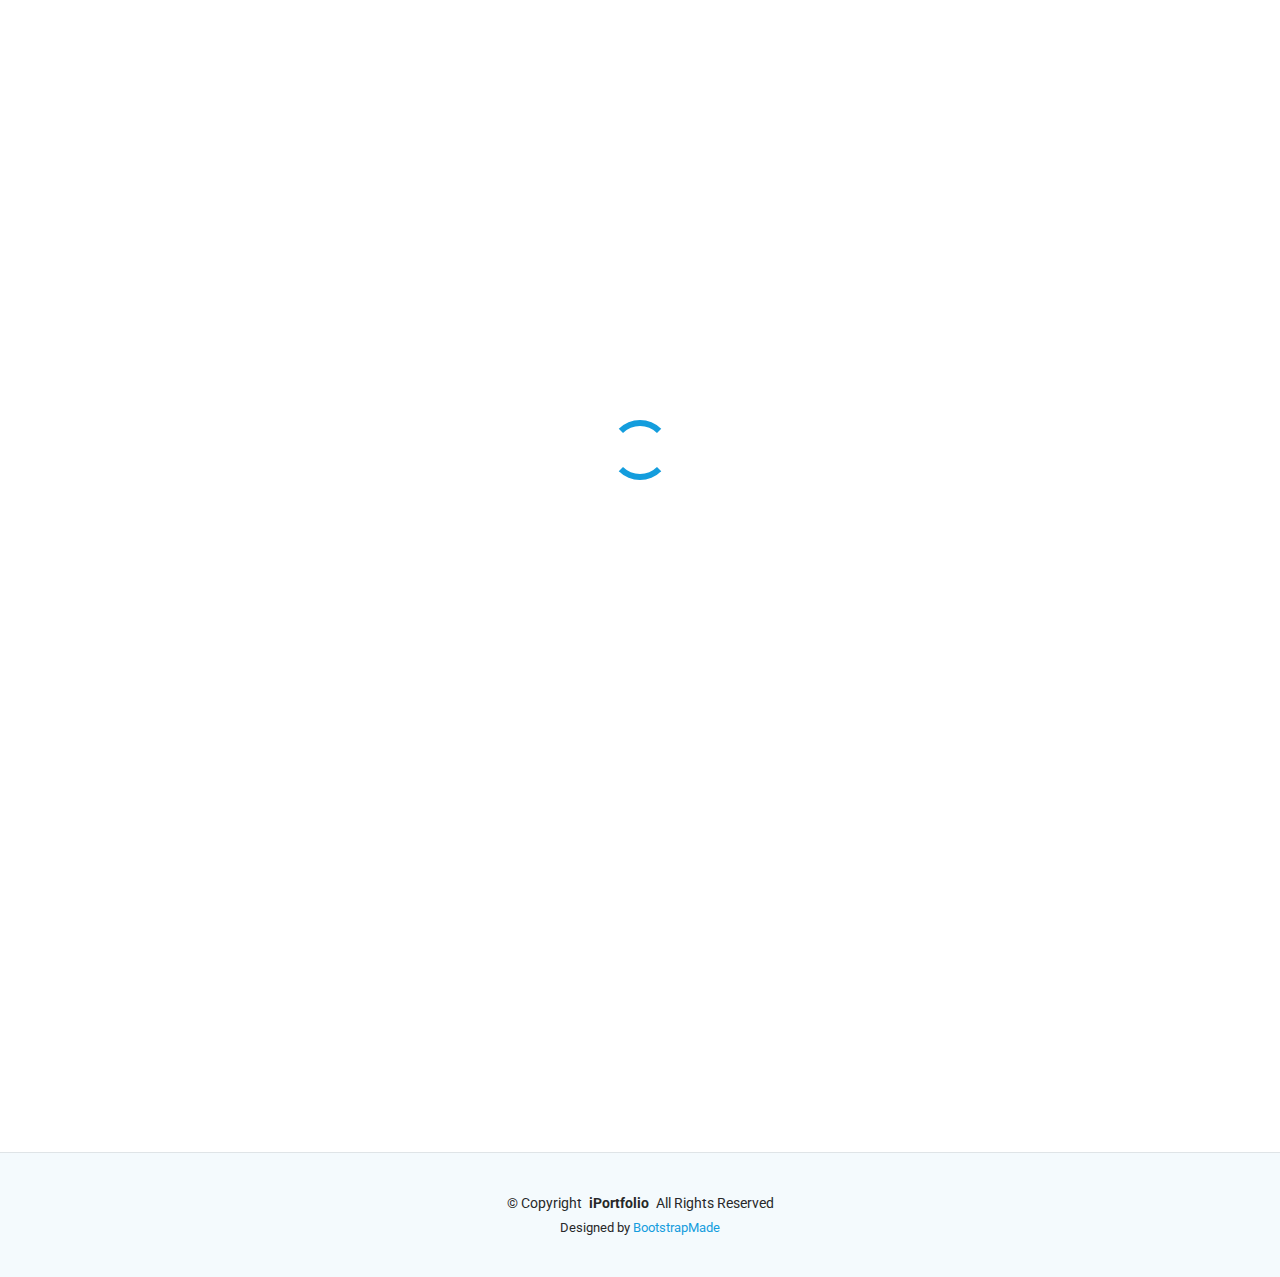
<file: AdventureWorks_Dashboard.html>
<!DOCTYPE html>
<html lang="en">

<head>
  <meta charset="utf-8">
  <meta content="width=device-width, initial-scale=1.0" name="viewport">
  <title>Project Details</title>
  <meta content="" name="description">
  <meta content="" name="keywords">

  <!-- Favicons -->
  <link href="assets/img/favicon.png" rel="icon">
  <link href="assets/img/apple-touch-icon.png" rel="apple-touch-icon">

  <!-- Fonts -->
  <link href="https://fonts.googleapis.com" rel="preconnect">
  <link href="https://fonts.gstatic.com" rel="preconnect" crossorigin>
  <link
    href="https://fonts.googleapis.com/css2?family=Roboto:ital,wght@0,100;0,300;0,400;0,500;0,700;0,900;1,100;1,300;1,400;1,500;1,700;1,900&family=Poppins:ital,wght@0,100;0,200;0,300;0,400;0,500;0,600;0,700;0,800;0,900;1,100;1,200;1,300;1,400;1,500;1,600;1,700;1,800;1,900&family=Raleway:ital,wght@0,100;0,200;0,300;0,400;0,500;0,600;0,700;0,800;0,900;1,100;1,200;1,300;1,400;1,500;1,600;1,700;1,800;1,900&display=swap"
    rel="stylesheet">

  <!-- Vendor CSS Files -->
  <link href="assets/vendor/bootstrap/css/bootstrap.min.css" rel="stylesheet">
  <link href="assets/vendor/bootstrap-icons/bootstrap-icons.css" rel="stylesheet">
  <link href="assets/vendor/aos/aos.css" rel="stylesheet">
  <link href="assets/vendor/glightbox/css/glightbox.min.css" rel="stylesheet">
  <link href="assets/vendor/swiper/swiper-bundle.min.css" rel="stylesheet">

  <!-- Main CSS File -->
  <link href="assets/css/main.css" rel="stylesheet">

  <!-- =======================================================
  * Template Name: iPortfolio
  * Template URL: https://bootstrapmade.com/iportfolio-bootstrap-portfolio-websites-template/
  * Updated: Jun 29 2024 with Bootstrap v5.3.3
  * Author: BootstrapMade.com
  * License: https://bootstrapmade.com/license/
  ======================================================== -->
</head>

<body class="portfolio-details-page">


  <main class="main">

    <!-- Page Title -->
    <div class="page-title dark-background">
      <div class="container d-lg-flex justify-content-between align-items-center">
        <h1 class="mb-2 mb-lg-0">AdventureWorks Analysis Report</h1>
        <nav class="breadcrumbs">
          <ol>
            <li><a href="index.html">Home</a></li>
            <li class="current">AdventureWorks Analysis Report</li>
          </ol>
        </nav>
      </div>
    </div><!-- End Page Title -->

    <!-- Portfolio Details Section -->
    <section id="portfolio-details" class="portfolio-details section">
      <div class="container" data-aos="fade-up" data-aos-delay="100">
        <div class="row gy-4">

          <!-- LEFT COLUMN: Video -->
          <div class="col-lg-8 d-flex flex-column order-1 order-lg-1">
            <div class="ratio ratio-16x9 mb-4">
              <iframe width="908" height="511" src="https://www.youtube.com/embed/3sI3s7Acd-w"
                title="AdventureWorks Analysis Report" frameborder="0"
                allow="accelerometer; autoplay; clipboard-write; encrypted-media; gyroscope; picture-in-picture; web-share"
                referrerpolicy="strict-origin-when-cross-origin" allowfullscreen>
              </iframe>
            </div>
          </div>

          <!-- RIGHT COLUMN: Project Info -->
          <div class="col-lg-4 order-2 order-lg-2">
            <div class="portfolio-info" data-aos="fade-up" data-aos-delay="200">
              <h3>Project information</h3>
              <ul>
                <li><strong>Category</strong>: Business Intelligence / Sales Analytics</li>
                <li><strong>Company</strong>: AdventureWorks</li>
                <li><strong>Tools Used</strong>: Excel, Power BI, DAX</li>
                <li><strong>Live Dashboard</strong>:
                  <a href="https://mavenanalytics.io/project/25987" target="_blank">
                    https://mavenanalytics.io/project/25987
                  </a>
                </li>
              </ul>
            </div>
          </div>

          <!-- DESCRIPTION: Headline + Paragraph -->
          <div class="col-12 order-3">
            <div class="portfolio-description mt-3" data-aos="fade-up" data-aos-delay="300">
              <h2>SITUATION:</h2>
              <ul>
                <li>I’ve just been hired as a Business Intelligence Analyst by <strong>"AdventureWorks"</strong>,
                  a fictional global manufacturing <strong>company</strong> that produces cycling equipment and
                  accessories.</li>
              </ul>

              <h2>ASSIGNMENT:</h2>
              <ul>
                <li>The management team needed a way to <strong>track KPIs</strong> (sales, revenue, profit, returns),
                  <strong>compare regional performance, analyze product-level trends</strong>, and identify high-value
                  customers.</li>
                <li>I was given a <strong>folder of raw CSV files</strong> containing information about transactions,
                  returns, products, customers, and sales territories.</li>
              </ul>

              <h2>OBJECTIVES:</h2>
              <h6>Use Power BI Desktop to:</h6>

              <ul>
                <li>Connect and transform the raw data.</li>
                <li>Build a relational data model.</li>
                <li>Create calculated columns and measures with DAX.</li>
                <li>Design an interactive dashboard to visualize the data.</li>
              </ul>
            </div>
          </div>

        </div>
      </div>
    </section>

    <!-- /Portfolio Details Section -->

  </main>

  <footer id="footer" class="footer position-relative light-background">

    <div class="container">
      <div class="copyright text-center ">
        <p>© <span>Copyright</span> <strong class="px-1 sitename">iPortfolio</strong> <span>All Rights Reserved</span>
        </p>
      </div>
      <div class="credits">
        <!-- All the links in the footer should remain intact. -->
        <!-- You can delete the links only if you've purchased the pro version. -->
        <!-- Licensing information: https://bootstrapmade.com/license/ -->
        <!-- Purchase the pro version with working PHP/AJAX contact form: [buy-url] -->
        Designed by <a href="https://bootstrapmade.com/">BootstrapMade</a>
      </div>
    </div>

  </footer>

  <!-- Scroll Top -->
  <a href="#" id="scroll-top" class="scroll-top d-flex align-items-center justify-content-center"><i
      class="bi bi-arrow-up-short"></i></a>

  <!-- Preloader -->
  <div id="preloader"></div>

  <!-- Vendor JS Files -->
  <script src="assets/vendor/bootstrap/js/bootstrap.bundle.min.js"></script>
  <script src="assets/vendor/php-email-form/validate.js"></script>
  <script src="assets/vendor/aos/aos.js"></script>
  <script src="assets/vendor/typed.js/typed.umd.js"></script>
  <script src="assets/vendor/purecounter/purecounter_vanilla.js"></script>
  <script src="assets/vendor/waypoints/noframework.waypoints.js"></script>
  <script src="assets/vendor/glightbox/js/glightbox.min.js"></script>
  <script src="assets/vendor/imagesloaded/imagesloaded.pkgd.min.js"></script>
  <script src="assets/vendor/isotope-layout/isotope.pkgd.min.js"></script>
  <script src="assets/vendor/swiper/swiper-bundle.min.js"></script>

  <!-- Main JS File -->
  <script src="assets/js/main.js"></script>

</body>

</html>
</file>
<file: assets/css/main.css>
/**
* Template Name: iPortfolio
* Template URL: https://bootstrapmade.com/iportfolio-bootstrap-portfolio-websites-template/
* Updated: Jun 29 2024 with Bootstrap v5.3.3
* Author: BootstrapMade.com
* License: https://bootstrapmade.com/license/
*/

/*--------------------------------------------------------------
# Font & Color Variables
# Help: https://bootstrapmade.com/color-system/
--------------------------------------------------------------*/
/* Fonts */
:root {
  --default-font: "Roboto",  system-ui, -apple-system, "Segoe UI", Roboto, "Helvetica Neue", Arial, "Noto Sans", "Liberation Sans", sans-serif, "Apple Color Emoji", "Segoe UI Emoji", "Segoe UI Symbol", "Noto Color Emoji";
  --heading-font: "Raleway",  sans-serif;
  --nav-font: "Poppins",  sans-serif;
}

/* Global Colors - The following color variables are used throughout the website. Updating them here will change the color scheme of the entire website */
:root { 
  --background-color: #ffffff; /* Background color for the entire website, including individual sections */
  --default-color: #272829; /* Default color used for the majority of the text content across the entire website */
  --heading-color: #050d18; /* Color for headings, subheadings and title throughout the website */
  --accent-color: #149ddd; /* Accent color that represents your brand on the website. It's used for buttons, links, and other elements that need to stand out */
  --surface-color: #ffffff; /* The surface color is used as a background of boxed elements within sections, such as cards, icon boxes, or other elements that require a visual separation from the global background. */
  --contrast-color: #ffffff; /* Contrast color for text, ensuring readability against backgrounds of accent, heading, or default colors. */
}

/* Nav Menu Colors - The following color variables are used specifically for the navigation menu. They are separate from the global colors to allow for more customization options */
:root {
  --nav-color: #a8a9b4;  /* The default color of the main navmenu links */
  --nav-hover-color: #ffffff; /* Applied to main navmenu links when they are hovered over or active */
  --nav-mobile-background-color: #040b14; /* Used as the background color for mobile navigation menu */
  --nav-dropdown-background-color: #040b14; /* Used as the background color for dropdown items that appear when hovering over primary navigation items */
  --nav-dropdown-color: #a8a9b4; /* Used for navigation links of the dropdown items in the navigation menu. */
  --nav-dropdown-hover-color: #ffffff; /* Similar to --nav-hover-color, this color is applied to dropdown navigation links when they are hovered over. */
}

/* Color Presets - These classes override global colors when applied to any section or element, providing reuse of the sam color scheme. */

.light-background {
  --background-color: #f4fafd;
  --surface-color: #ffffff;
}

.dark-background {
  --background-color: #040b14;
  --default-color: #ffffff;
  --heading-color: #ffffff;
  --surface-color: #151f2b;
  --contrast-color: #ffffff;
}

/* Smooth scroll */
:root {
  scroll-behavior: smooth;
}

/*--------------------------------------------------------------
# General Styling & Shared Classes
--------------------------------------------------------------*/
body {
  color: var(--default-color);
  background-color: var(--background-color);
  font-family: var(--default-font);
}

a {
  color: var(--accent-color);
  text-decoration: none;
  transition: 0.3s;
}

a:hover {
  color: color-mix(in srgb, var(--accent-color), transparent 25%);
  text-decoration: none;
}

h1,
h2,
h3,
h4,
h5,
h6 {
  color: var(--heading-color);
  font-family: var(--heading-font);
}

/* PHP Email Form Messages
------------------------------*/
.php-email-form .error-message {
  display: none;
  background: #df1529;
  color: #ffffff;
  text-align: left;
  padding: 15px;
  margin-bottom: 24px;
  font-weight: 600;
}

.php-email-form .sent-message {
  display: none;
  color: #ffffff;
  background: #059652;
  text-align: center;
  padding: 15px;
  margin-bottom: 24px;
  font-weight: 600;
}

.php-email-form .loading {
  display: none;
  background: var(--surface-color);
  text-align: center;
  padding: 15px;
  margin-bottom: 24px;
}

.php-email-form .loading:before {
  content: "";
  display: inline-block;
  border-radius: 50%;
  width: 24px;
  height: 24px;
  margin: 0 10px -6px 0;
  border: 3px solid var(--accent-color);
  border-top-color: var(--surface-color);
  animation: php-email-form-loading 1s linear infinite;
}

@keyframes php-email-form-loading {
  0% {
    transform: rotate(0deg);
  }

  100% {
    transform: rotate(360deg);
  }
}

/*--------------------------------------------------------------
# Global Header
--------------------------------------------------------------*/
.header {
  color: var(--default-color);
  background-color: var(--background-color);
  position: fixed;
  top: 0;
  left: 0;
  bottom: 0;
  padding: 0 15px;
  width: 300px;
  transition: all ease-in-out 0.3s;
  overflow-y: auto;
  z-index: 997;
  border-right: 1px solid color-mix(in srgb, var(--default-color), transparent 90%);
}

.header .profile-img img {
  margin: 15px auto;
  display: block;
  width: 120px;
  border: 8px solid color-mix(in srgb, var(--default-color), transparent 85%);
}

.header .logo {
  line-height: 1;
  margin-bottom: 15px;
}

.header .logo img {
  max-height: 32px;
  margin-right: 8px;
}

.header .logo h1 {
  font-size: 24px;
  margin: 0;
  font-weight: 700;
  color: var(--heading-color);
}

.header .social-links {
  margin: 0 0 20px 0;
}

.header .social-links a {
  font-size: 16px;
  display: inline-flex;
  align-items: center;
  justify-content: center;
  background: color-mix(in srgb, var(--default-color), transparent 90%);
  color: var(--default-color);
  margin: 0 2px;
  border-radius: 50%;
  text-align: center;
  width: 40px;
  height: 40px;
  transition: 0.3s;
}

.header .social-links a:hover {
  color: var(--contrast-color);
  background: var(--accent-color);
}

@media (min-width: 1200px) {

  .header~main,
  .header~#footer {
    margin-left: 300px;
  }
}

@media (max-width: 1199px) {
  .header {
    left: -100%;
  }
}

.header.header-show {
  left: 0;
}

.header .header-toggle {
  color: var(--contrast-color);
  background-color: var(--accent-color);
  font-size: 22px;
  display: flex;
  align-items: center;
  justify-content: center;
  width: 40px;
  height: 40px;
  border-radius: 50%;
  cursor: pointer;
  position: fixed;
  top: 15px;
  right: 15px;
  z-index: 9999;
  transition: background-color 0.3s;
}

.header .header-toggle:hover {
  color: var(--contrast-color);
  background-color: color-mix(in srgb, var(--accent-color) 90%, white 15%);
}

/*--------------------------------------------------------------
# Navigation Menu
--------------------------------------------------------------*/
.mobile-nav-toggle {
  display: none;
}

.navmenu {
  padding: 0;
  z-index: 9997;
}

.navmenu ul {
  list-style: none;
  padding: 0 0 20px 0;
  margin: 0;
}

.navmenu a,
.navmenu a:focus {
  color: var(--nav-color);
  padding: 15px 10px;
  font-family: var(--nav-font);
  font-size: 16px;
  font-weight: 400;
  display: flex;
  align-items: center;
  white-space: nowrap;
  transition: 0.3s;
  width: 100%;
}

.navmenu a .navicon,
.navmenu a:focus .navicon {
  font-size: 20px;
  margin-right: 10px;
}

.navmenu a:hover,
.navmenu .active,
.navmenu .active:focus {
  color: var(--nav-hover-color);
}

.navmenu a:hover .navicon,
.navmenu .active .navicon,
.navmenu .active:focus .navicon {
  color: var(--accent-color);
}

.navmenu .active .toggle-dropdown,
.navmenu .active:focus .toggle-dropdown {
  background-color: var(--accent-color);
  color: var(--contrast-color);
  transform: rotate(180deg);
}

/*--------------------------------------------------------------
# Global Footer
--------------------------------------------------------------*/
.footer {
  color: var(--default-color);
  background-color: var(--background-color);
  font-size: 14px;
  padding: 40px 0;
  position: relative;
  border-top: 1px solid color-mix(in srgb, var(--default-color), transparent 90%);
}

.footer .copyright p {
  margin-bottom: 0;
}

.footer .credits {
  margin-top: 4px;
  font-size: 13px;
  text-align: center;
}

/*--------------------------------------------------------------
# Preloader
--------------------------------------------------------------*/
#preloader {
  position: fixed;
  inset: 0;
  z-index: 999999;
  overflow: hidden;
  background: var(--background-color);
  transition: all 0.6s ease-out;
}

#preloader:before {
  content: "";
  position: fixed;
  top: calc(50% - 30px);
  left: calc(50% - 30px);
  border: 6px solid #ffffff;
  border-color: var(--accent-color) transparent var(--accent-color) transparent;
  border-radius: 50%;
  width: 60px;
  height: 60px;
  animation: animate-preloader 1.5s linear infinite;
}

@keyframes animate-preloader {
  0% {
    transform: rotate(0deg);
  }

  100% {
    transform: rotate(360deg);
  }
}

/*--------------------------------------------------------------
# Scroll Top Button
--------------------------------------------------------------*/
.scroll-top {
  position: fixed;
  visibility: hidden;
  opacity: 0;
  right: 15px;
  bottom: -15px;
  z-index: 99999;
  background-color: var(--accent-color);
  width: 44px;
  height: 44px;
  border-radius: 50px;
  transition: all 0.4s;
}

.scroll-top i {
  font-size: 24px;
  color: var(--contrast-color);
  line-height: 0;
}

.scroll-top:hover {
  background-color: color-mix(in srgb, var(--accent-color), transparent 20%);
  color: var(--contrast-color);
}

.scroll-top.active {
  visibility: visible;
  opacity: 1;
  bottom: 15px;
}

/*--------------------------------------------------------------
# Disable aos animation delay on mobile devices
--------------------------------------------------------------*/
@media screen and (max-width: 768px) {
  [data-aos-delay] {
    transition-delay: 0 !important;
  }
}

/*--------------------------------------------------------------
# Global Page Titles & Breadcrumbs
--------------------------------------------------------------*/
.page-title {
  color: var(--default-color);
  background-color: var(--background-color);
  padding: 25px 0;
  position: relative;
}

.page-title h1 {
  font-size: 24px;
  font-weight: 700;
}

.page-title .breadcrumbs ol {
  display: flex;
  flex-wrap: wrap;
  list-style: none;
  padding: 0;
  margin: 0;
  font-size: 14px;
  font-weight: 400;
}

.page-title .breadcrumbs ol li+li {
  padding-left: 10px;
}

.page-title .breadcrumbs ol li+li::before {
  content: "/";
  display: inline-block;
  padding-right: 10px;
  color: color-mix(in srgb, var(--default-color), transparent 70%);
}

/*--------------------------------------------------------------
# Global Sections
--------------------------------------------------------------*/
section,
.section {
  color: var(--default-color);
  background-color: var(--background-color);
  padding: 60px 0;
  overflow: clip;
}

/*--------------------------------------------------------------
# Global Section Titles
--------------------------------------------------------------*/
.section-title {
  padding-bottom: 60px;
  position: relative;
}

.section-title h2 {
  font-size: 32px;
  font-weight: 700;
  margin-bottom: 20px;
  padding-bottom: 20px;
  position: relative;
}

.section-title h2:after {
  content: "";
  position: absolute;
  display: block;
  width: 50px;
  height: 3px;
  background: var(--accent-color);
  left: 0;
  bottom: 0;
}

.section-title p {
  margin-bottom: 0;
}

/*--------------------------------------------------------------
# Hero Section
--------------------------------------------------------------*/
.hero {
  width: 100%;
  min-height: 100vh;
  position: relative;
  padding: 80px 0;
  display: flex;
  align-items: center;
  justify-content: center;
}

.hero img {
  position: absolute;
  inset: 0;
  display: block;
  width: 100%;
  height: 100%;
  object-fit: cover;
  z-index: 1;
}

.hero:before {
  content: "";
  background: color-mix(in srgb, var(--background-color), transparent 70%);
  position: absolute;
  inset: 0;
  z-index: 2;
}

.hero .container {
  position: relative;
  z-index: 3;
}

.hero h2 {
  margin: 0;
  font-size: 64px;
  font-weight: 700;
}

.hero p {
  margin: 5px 0 0 0;
  font-size: 26px;
}

.hero p span {
  letter-spacing: 1px;
  border-bottom: 2px solid var(--accent-color);
}

.hero .social-links {
  margin-top: 25px;
}

.hero .social-links a {
  font-size: 24px;
  display: inline-block;
  color: color-mix(in srgb, var(--default-color), transparent 50%);
  line-height: 1;
  margin-right: 20px;
  transition: 0.3s;
}

.hero .social-links a:hover {
  color: var(--accent-color);
}

@media (max-width: 768px) {
  .hero h2 {
    font-size: 32px;
  }

  .hero p {
    font-size: 20px;
  }
}

/*--------------------------------------------------------------
# About Section
--------------------------------------------------------------*/
.about .content h2 {
  font-weight: 700;
  font-size: 24px;
}

.about .content ul {
  list-style: none;
  padding: 0;
}

.about .content ul li {
  margin-bottom: 20px;
  display: flex;
  align-items: center;
}

.about .content ul strong {
  margin-right: 10px;
}

.about .content ul i {
  font-size: 16px;
  margin-right: 5px;
  color: var(--accent-color);
  line-height: 0;
}

/*--------------------------------------------------------------
# Stats Section
--------------------------------------------------------------*/
/* .stats .stats-item {
  padding: 30px;
  width: 100%;
}

.stats .stats-item i {
  color: var(--accent-color);
  display: block;
  font-size: 44px;
  float: left;
  line-height: 0;
}

.stats .stats-item .purecounter {
  color: var(--heading-color);
  font-size: 48px;
  line-height: 40px;
  display: block;
  font-weight: 700;
  margin-left: 60px;
}

.stats .stats-item p {
  color: color-mix(in srgb, var(--default-color), transparent 40%);
  padding: 15px 0 0 0;
  margin: 0 0 0 60px;
  font-family: var(--heading-font);
  font-size: 14px;
} */

/*--------------------------------------------------------------
# Skills Section
--------------------------------------------------------------*/
.skills .progress {
  height: 60px;
  display: block;
  background: none;
  border-radius: 0;
}

.skills .progress .skill {
  color: var(--heading-color);
  padding: 0;
  margin: 0 0 6px 0;
  text-transform: uppercase;
  display: block;
  font-weight: 600;
  font-family: var(--heading-font);
}

.skills .progress .skill .val {
  float: right;
  font-style: normal;
}

.skills .progress-bar-wrap {
  background: color-mix(in srgb, var(--default-color), transparent 90%);
  height: 10px;
}

.skills .progress-bar {
  width: 1px;
  height: 10px;
  transition: 0.9s;
  background-color: var(--accent-color);
}

/*--------------------------------------------------------------
# Resume Section
--------------------------------------------------------------*/
.resume .resume-title {
  color: var(--heading-color);
  font-size: 26px;
  font-weight: 700;
  margin-top: 20px;
  margin-bottom: 20px;
}


.resume .resume-item {
  padding: 0 0 20px 20px;
  margin-top: -2px;
  border-left: 2px solid var(--accent-color);
  position: relative;
}

.resume .resume-item h4 {
  line-height: 18px;
  font-size: 18px;
  font-weight: 600;
  text-transform: uppercase;
  color: color-mix(in srgb, var(--default-color), transparent 20%);
  margin-bottom: 10px;
}

.resume .resume-item h5 {
  font-size: 16px;
  padding: 5px 15px;
  display: inline-block;
  font-weight: 600;
  margin-bottom: 10px;
}

.resume .resume-item ul {
  padding-left: 20px;
}

.resume .resume-item ul li {
  padding-bottom: 10px;
}

.resume .resume-item:last-child {
  padding-bottom: 0;
}

.resume .resume-item::before {
  content: "";
  position: absolute;
  width: 16px;
  height: 16px;
  border-radius: 50px;
  left: -9px;
  top: 0;
  background: var(--background-color);
  border: 2px solid var(--accent-color);
}
.resume .p-resume a{
  padding: 10px;
  background-color: var(--accent-color);
  color: #FFF;
  width: 130px;
  margin: 0 auto;
  display: flex;
  justify-content: center;
  border: none;
  border-radius: 20px;
  transition: background-color 0.3s;
}
.resume .p-resume a:hover{
  color: var(--contrast-color);
  background-color: color-mix(in srgb, var(--accent-color) 90%, white 15%);
}
/*--------------------------------------------------------------
# Portfolio Section
--------------------------------------------------------------*/
.portfolio .portfolio-filters {
  padding: 0;
  margin: 0 auto 20px auto;
  list-style: none;
  text-align: center;
}

.portfolio .portfolio-filters li {
  cursor: pointer;
  display: inline-block;
  padding: 0;
  font-size: 14px;
  font-weight: 400;
  margin: 0 10px;
  line-height: 1;
  text-transform: uppercase;
  margin-bottom: 10px;
  transition: all 0.3s ease-in-out;
}

.portfolio .portfolio-filters li:hover,
.portfolio .portfolio-filters li.filter-active {
  color: var(--accent-color);
}

.portfolio .portfolio-filters li:first-child {
  margin-left: 0;
}

.portfolio .portfolio-filters li:last-child {
  margin-right: 0;
}

.portfolio .p-portfolio {
  padding: 10px;
  background-color: var(--accent-color);
  width: 130px;
  margin: 0 auto;
  display: flex;
  justify-content: center;
  border: none;
  border-radius: 20px;
  transition: background-color 0.3s;
}
.portfolio .p-portfolio a {
  color: #FFF;
}
.portfolio .p-portfolio:hover{
  color: var(--contrast-color);
  background-color: color-mix(in srgb, var(--accent-color) 90%, white 15%);
}
@media (max-width: 575px) {
  .portfolio .portfolio-filters li {
    font-size: 14px;
    margin: 0 5px;
  }
}

.portfolio .portfolio-content {
  position: relative;
  overflow: hidden;
}

.portfolio .portfolio-content img {
  transition: 0.3s;
}

.portfolio .portfolio-content .portfolio-info {
  opacity: 0;
  position: absolute;
  inset: 0;
  z-index: 3;
  transition: all ease-in-out 0.3s;
  background: rgba(0, 0, 0, 0.6);
  padding: 15px;
}

.portfolio .portfolio-content .portfolio-info h4 {
  font-size: 14px;
  padding: 5px 10px;
  font-weight: 400;
  color: #ffffff;
  display: inline-block;
  background-color: var(--accent-color);
}

.portfolio .portfolio-content .portfolio-info p {
  position: absolute;
  bottom: 10px;
  text-align: center;
  display: inline-block;
  left: 0;
  right: 0;
  font-size: 16px;
  font-weight: 600;
  color: rgba(255, 255, 255, 0.8);
}

.portfolio .portfolio-content .portfolio-info .preview-link,
.portfolio .portfolio-content .portfolio-info .details-link {
  position: absolute;
  left: calc(50% - 40px);
  font-size: 26px;
  top: calc(50% - 14px);
  color: #fff;
  transition: 0.3s;
  line-height: 1.2;
}

.portfolio .portfolio-content .portfolio-info .preview-link:hover,
.portfolio .portfolio-content .portfolio-info .details-link:hover {
  color: var(--accent-color);
}

.portfolio .portfolio-content .portfolio-info .details-link {
  left: 50%;
  font-size: 34px;
  line-height: 0;
}

.portfolio .portfolio-content:hover .portfolio-info {
  opacity: 1;
}

.portfolio .portfolio-content:hover img {
  transform: scale(1.1);
}

/*--------------------------------------------------------------
# Services Section
--------------------------------------------------------------*/
/* .services .service-item {
  position: relative;
}

.services .service-item .icon {
  background: var(--accent-color);
  display: flex;
  align-items: center;
  justify-content: center;
  width: 54px;
  height: 54px;
  border-radius: 50%;
  transition: 0.5s;
  border: 1px solid var(--accent-color);
  margin-right: 20px;
}

.services .service-item .icon i {
  color: var(--contrast-color);
  font-size: 24px;
  line-height: 0;
}

.services .service-item:hover .icon {
  background: var(--surface-color);
}

.services .service-item:hover .icon i {
  color: var(--accent-color);
}

.services .service-item .title {
  font-weight: 700;
  margin-bottom: 15px;
  font-size: 18px;
}

.services .service-item .title a {
  color: var(--heading-color);
}

.services .service-item .title a:hover {
  color: var(--accent-color);
}

.services .service-item .description {
  line-height: 24px;
  font-size: 14px;
} */

/*--------------------------------------------------------------
# Testimonials Section
--------------------------------------------------------------*/
/* .testimonials .testimonials-carousel,
.testimonials .testimonials-slider {
  overflow: hidden;
}

.testimonials .testimonial-item {
  box-sizing: content-box;
  text-align: center;
  min-height: 320px;
}

.testimonials .testimonial-item .testimonial-img {
  width: 90px;
  border-radius: 50%;
  margin: 0 auto;
}

.testimonials .testimonial-item h3 {
  font-size: 18px;
  font-weight: bold;
  margin: 10px 0 5px 0;
}

.testimonials .testimonial-item h4 {
  font-size: 14px;
  color: color-mix(in srgb, var(--default-color), transparent 20%);
  margin: 0;
}

.testimonials .testimonial-item .quote-icon-left,
.testimonials .testimonial-item .quote-icon-right {
  color: color-mix(in srgb, var(--accent-color), transparent 40%);
  font-size: 26px;
  line-height: 0;
}

.testimonials .testimonial-item .quote-icon-left {
  display: inline-block;
  left: -5px;
  position: relative;
}

.testimonials .testimonial-item .quote-icon-right {
  display: inline-block;
  right: -5px;
  position: relative;
  top: 10px;
  transform: scale(-1, -1);
}

.testimonials .testimonial-item p {
  font-style: italic;
  margin: 0 15px 15px 15px;
  padding: 20px;
  background-color: var(--surface-color);
  position: relative;
  margin-bottom: 35px;
  border-radius: 6px;
  box-shadow: 0px 2px 15px rgba(0, 0, 0, 0.1);
}

.testimonials .testimonial-item p::after {
  content: "";
  width: 0;
  height: 0;
  border-top: 20px solid var(--surface-color);
  border-right: 20px solid transparent;
  border-left: 20px solid transparent;
  position: absolute;
  bottom: -20px;
  left: calc(50% - 20px);
}

.testimonials .swiper-wrapper {
  height: auto;
}

.testimonials .swiper-pagination {
  margin-top: 40px;
  position: relative;
}

.testimonials .swiper-pagination .swiper-pagination-bullet {
  width: 12px;
  height: 12px;
  background-color: var(--background-color);
  opacity: 1;
  border: 1px solid var(--accent-color);
}

.testimonials .swiper-pagination .swiper-pagination-bullet-active {
  background-color: var(--accent-color);
} */

/*--------------------------------------------------------------
# Contact Section
--------------------------------------------------------------*/
.contact .info-wrap {
  background-color: var(--surface-color);
  box-shadow: 0px 0px 20px rgba(0, 0, 0, 0.1);
  padding: 30px;
  display: flex;
  flex-direction: row;
  justify-content: space-around;
  align-items: center;
}

@media (max-width: 575px) {
  .contact .info-wrap {
    padding: 20px;
    flex-direction: column;
    justify-content: center;
  }
}

.contact .info-item {
  margin-bottom: 40px;
  display: flex;
  justify-content: center;
  align-items: center;
  flex-direction: column;
  text-align: center;
}

.contact .info-item i {
  font-size: 20px;
  color: var(--accent-color);
  background: color-mix(in srgb, var(--accent-color), transparent 92%);
  width: 44px;
  height: 44px;
  display: flex;
  justify-content: center;
  align-items: center;
  border-radius: 50px;
  transition: all 0.3s ease-in-out;
  margin-bottom: 15px;
}

.contact .info-item h3 {
  padding: 0;
  font-size: 18px;
  font-weight: 700;
  margin-bottom: 5px;
}

.contact .info-item p {
  padding: 0;
  margin-bottom: 0;
  font-size: 14px;
}

.contact .info-item:hover i {
  background: var(--accent-color);
  color: var(--contrast-color);
}

/* Chat in Whatsapp */
.container .whats{
  padding: 10px;
  background-color: #059652;
  width: 130px;
  margin: 10px auto 0 auto;
  display: flex;
  justify-content: center;
  border: none;
  border-radius: 20px;
  transition: background-color 0.3s;
}
.container .whats:hover{
  background-color: color-mix(in srgb, #059652 90%, white 15%);
}
.whats a,
.whats i{
  color: #FFF;
}
.whats i {
  margin-right: 5px;
}
.contact .php-email-form {
  background-color: var(--surface-color);
  height: 100%;
  padding: 30px;
  box-shadow: 0px 0px 20px rgba(0, 0, 0, 0.1);
}

@media (max-width: 575px) {
  .contact .php-email-form {
    padding: 20px;
  }
}

.contact .php-email-form input[type=text],
.contact .php-email-form input[type=email],
.contact .php-email-form textarea {
  font-size: 14px;
  padding: 10px 15px;
  box-shadow: none;
  border-radius: 0;
  color: var(--default-color);
  background-color: var(--surface-color);
  border-color: color-mix(in srgb, var(--default-color), transparent 80%);
}

.contact .php-email-form input[type=text]:focus,
.contact .php-email-form input[type=email]:focus,
.contact .php-email-form textarea:focus {
  border-color: var(--accent-color);
}

.contact .php-email-form input[type=text]::placeholder,
.contact .php-email-form input[type=email]::placeholder,
.contact .php-email-form textarea::placeholder {
  color: color-mix(in srgb, var(--default-color), transparent 70%);
}

.contact .php-email-form button[type=submit] {
  color: var(--contrast-color);
  background: var(--accent-color);
  border: 0;
  padding: 10px 30px;
  transition: 0.4s;
  border-radius: 50px;
}

.contact .php-email-form button[type=submit]:hover {
  background: color-mix(in srgb, var(--accent-color), transparent 25%);
}

/*--------------------------------------------------------------
# Portfolio Details Section
--------------------------------------------------------------*/
.portfolio-details .portfolio-details-slider img {
  width: 100%;
}

.portfolio-details .portfolio-details-slider .swiper-pagination {
  margin-top: 20px;
  position: relative;
}

.portfolio-details .portfolio-details-slider .swiper-pagination .swiper-pagination-bullet {
  width: 12px;
  height: 12px;
  background-color: color-mix(in srgb, var(--default-color), transparent 85%);
  opacity: 1;
}

.portfolio-details .portfolio-details-slider .swiper-pagination .swiper-pagination-bullet-active {
  background-color: var(--accent-color);
}

.portfolio-details .portfolio-info {
  padding: 30px;
  box-shadow: 0px 0 30px rgba(0, 0, 0, 0.1);
}

.portfolio-details .portfolio-info h3 {
  font-size: 22px;
  font-weight: 700;
  margin-bottom: 20px;
  padding-bottom: 20px;
  border-bottom: 1px solid color-mix(in srgb, var(--default-color), transparent 85%);
}

.portfolio-details .portfolio-info ul {
  list-style: none;
  padding: 0;
  font-size: 15px;
}

.portfolio-details .portfolio-info ul li+li {
  margin-top: 10px;
}

.portfolio-details .portfolio-description {
  padding-top: 30px;
}

.portfolio-details .portfolio-description h2 {
  font-size: 26px;
  font-weight: 700;
  margin-bottom: 20px;
}

.portfolio-details .portfolio-description p {
  padding: 0;
  color: color-mix(in srgb, var(--default-color), transparent 30%);
}

/*--------------------------------------------------------------
# Service Details Section
--------------------------------------------------------------*/
.service-details .services-list {
  padding: 10px 30px;
  border: 1px solid color-mix(in srgb, var(--default-color), transparent 90%);
  margin-bottom: 20px;
}

.service-details .services-list a {
  display: block;
  line-height: 1;
  padding: 8px 0 8px 15px;
  border-left: 3px solid color-mix(in srgb, var(--default-color), transparent 70%);
  margin: 20px 0;
  color: color-mix(in srgb, var(--default-color), transparent 20%);
  transition: 0.3s;
}

.service-details .services-list a.active {
  color: var(--heading-color);
  font-weight: 700;
  border-color: var(--accent-color);
}

.service-details .services-list a:hover {
  border-color: var(--accent-color);
}

.service-details .services-img {
  margin-bottom: 20px;
}

.service-details h3 {
  font-size: 26px;
  font-weight: 700;
}

.service-details h4 {
  font-size: 20px;
  font-weight: 700;
}

.service-details p {
  font-size: 15px;
}

.service-details ul {
  list-style: none;
  padding: 0;
  font-size: 15px;
}

.service-details ul li {
  padding: 5px 0;
  display: flex;
  align-items: center;
}

.service-details ul i {
  font-size: 20px;
  margin-right: 8px;
  color: var(--accent-color);
}

/*--------------------------------------------------------------
# Starter Section Section
--------------------------------------------------------------*/
.starter-section {
  /* Add your styles here */
}
</file>
